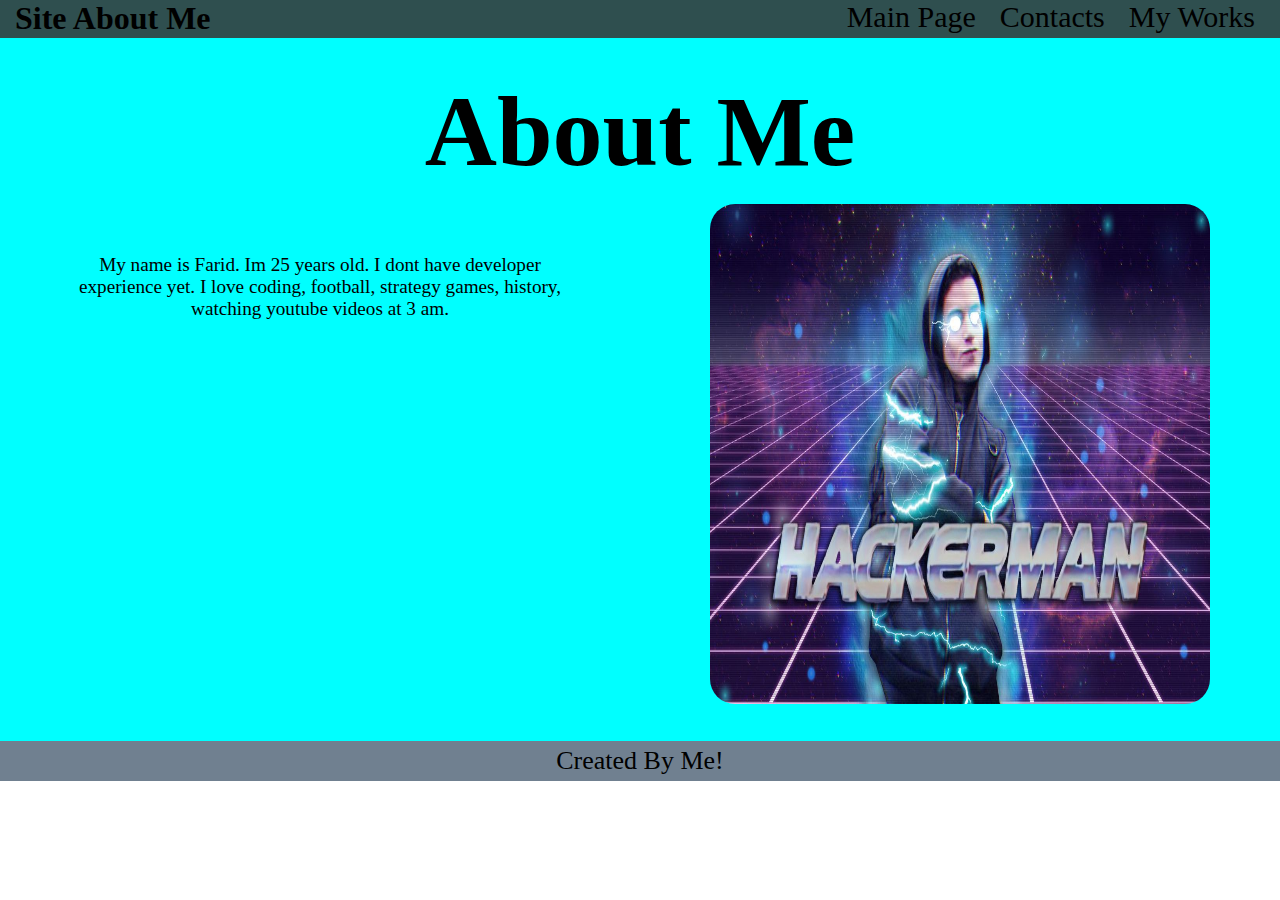
<file: index.html>
<!DOCTYPE html>
<html lang="en">
<head>
    <meta charset="UTF-8">
    <meta http-equiv="X-UA-Compatible" content="IE=edge">
    <meta name="viewport" content="width=device-width, initial-scale=1.0">
    <title>Site about me</title>
    <link rel="stylesheet" href="styles.css">
</head>
<body>
    <header>
        <h1 id="header-title">Site About Me</h1>
        <nav>
            <ul>
                <li><a href="index.html">Main Page</a></li>
                <li><a href="contact.html">Contacts</a></li>
                <li><a href="gallery.html">My Works</a></li>
            </ul>
        </nav>
    </header>
    <section>
        <div class="section-title">
            <h1>About Me</h1>
        </div>
        <div class="section-main">
            <div class="section-text">
                <p> My name is Farid. Im 25 years old. I dont have developer experience yet. I love coding, football, strategy games, history, watching youtube videos at 3 am.</p>
            </div>
            <img class="section-img" src="img/wp8855486.jpg" alt="Me!">
        </div>
    </section>
    <footer>
        <div class="footer-text">
            <p>Created By Me!</p>
        </div>
    </footer>
</body>
</html>
</file>
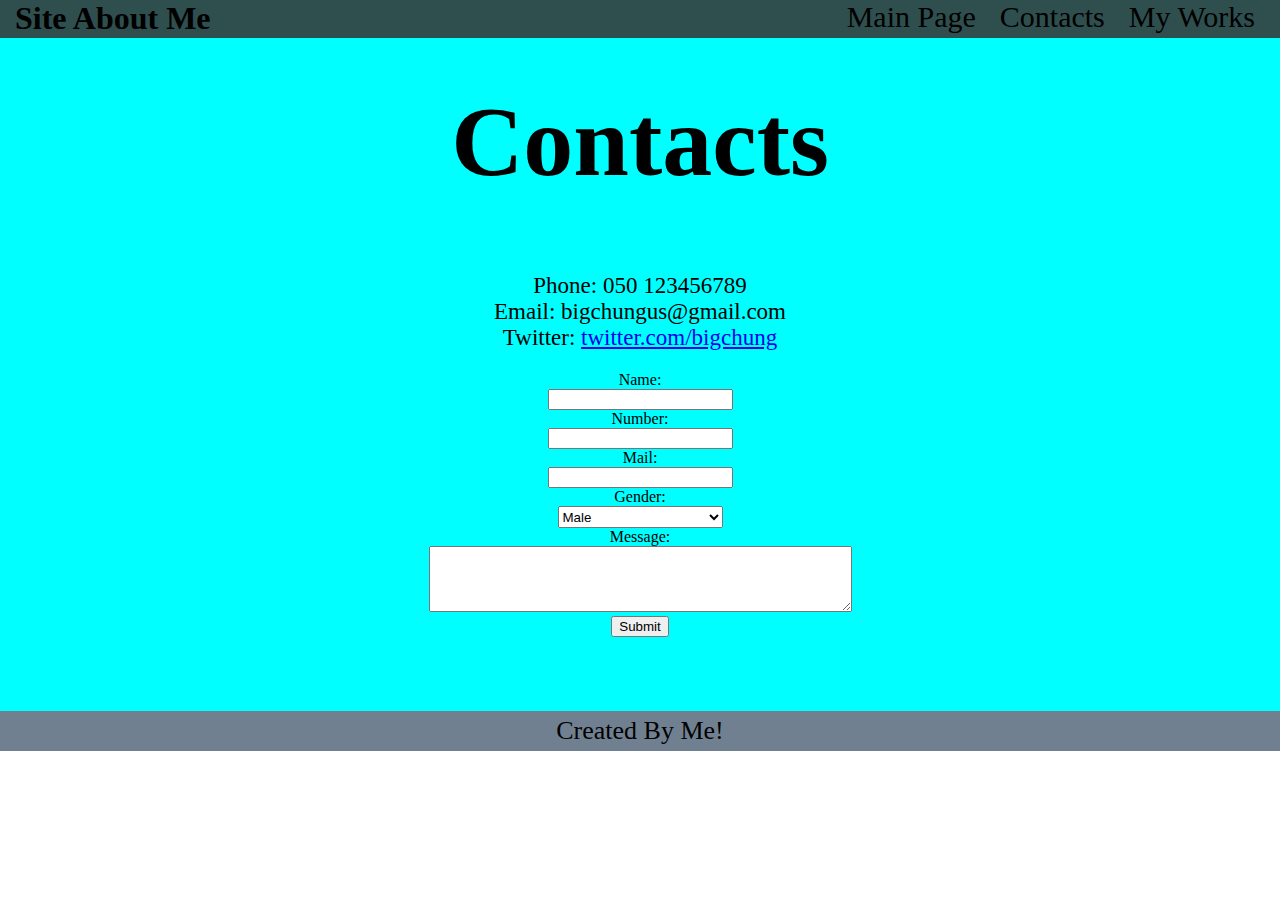
<file: contact.html>
<!DOCTYPE html>
<html lang="en">
<head>
    <meta charset="UTF-8">
    <meta http-equiv="X-UA-Compatible" content="IE=edge">
    <meta name="viewport" content="width=device-width, initial-scale=1.0">
    <title>Contacts</title>
    <link rel="stylesheet" href="styles.css">
</head>
<body>
    <header>
        <h1 id="header-title">Site About Me</h1>
        <nav>
            <ul>
                <li><a href="index.html">Main Page</a></li>
                <li><a href="contact.html">Contacts</a></li>
                <li><a href="gallery.html">My Works</a></li>
            </ul>
        </nav>
    </header>
    <section>
        <div class="contacts-title">
            <h1>Contacts</h1>
        </div>
        <section class="contacts-main">
            <div class="contacts-main-text">
                <p>Phone: 050 123456789</p>
                <p>Email: bigchungus@gmail.com</p>
                <p>Twitter: <a href="https://www.youtube.com/watch?v=IiIefzIACI0&ab_channel=howardr">twitter.com/bigchung</a></p>
            </div>
            <div class="contacts-form">
                <form>
                    <label for="name">Name:</label><br>
                    <input type="text" id="name" name="name" value=""><br>
                    <label for="number">Number:</label><br>
                    <input type="text" id="number" name="number" value=""><br>
                    <label for="mail">Mail:</label><br>
                    <input type="text" id="mail" name="mail" value=""><br>
                    <label for="gender">Gender:</label><br>
                    <select id="gender" name="gender">
                    <option value="male">Male</option>
                    <option value="female">Female</option>
                    <option value="other">Transformer</option>
                    </select><br>
                    <label for="message">Message:</label> <br>
                    <textarea rows="4" cols="50" name="comment"></textarea <br> <br>
                    <input type="submit" value="Submit">
                </form>
            </div>
        </section>
    </section>
    <footer>
        <div class="footer-text">
            <p>Created By Me!</p>
        </div>
    </footer>
</body>
</html>
</file>
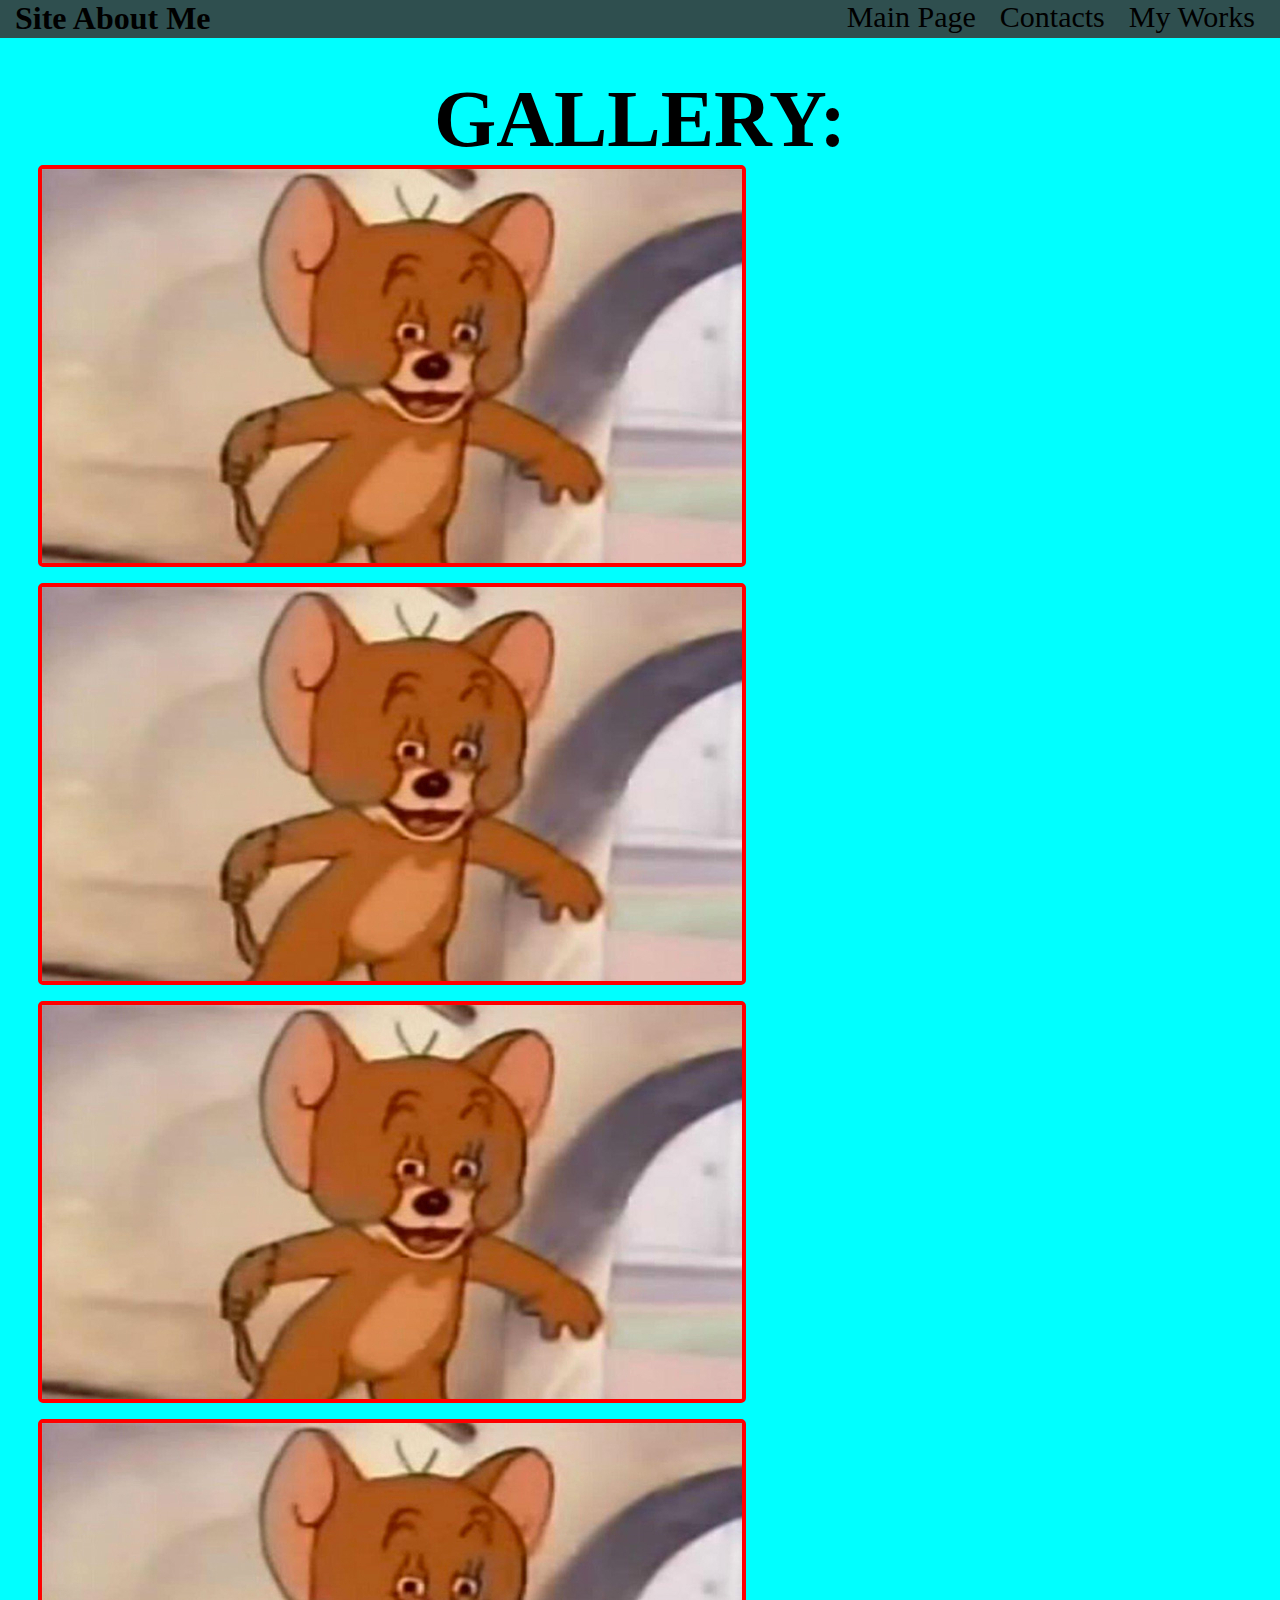
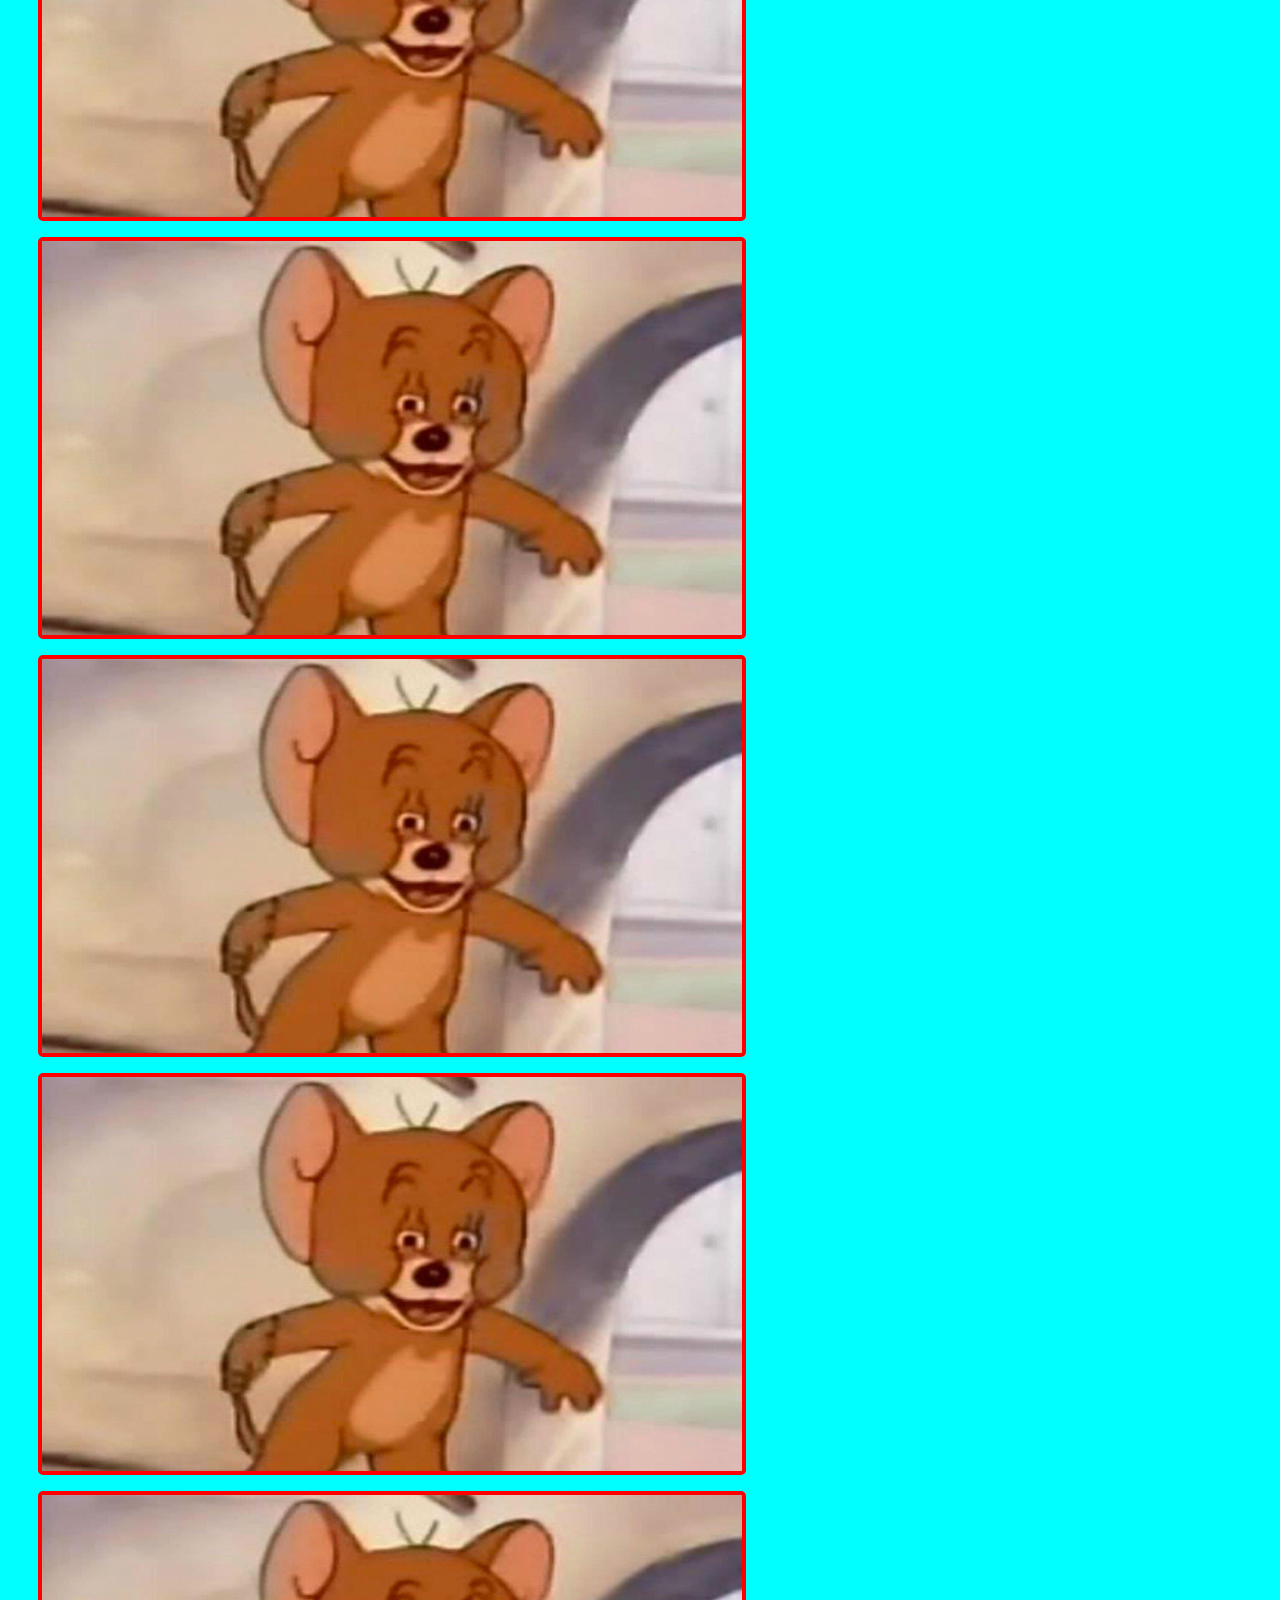
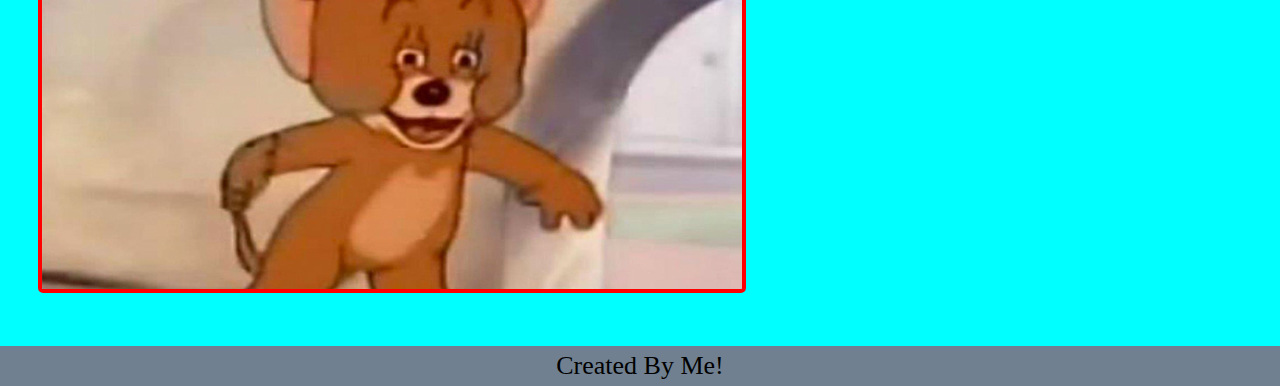
<file: gallery.html>
<!DOCTYPE html>
<html lang="en">
<head>
    <meta charset="UTF-8">
    <meta http-equiv="X-UA-Compatible" content="IE=edge">
    <meta name="viewport" content="width=device-width, initial-scale=1.0">
    <title>Gallery</title>
    <link rel="stylesheet" href="styles.css">
</head>
<body>
    <header>
        <h1 id="header-title">Site About Me</h1>
        <nav>
            <ul>
                <li><a href="index.html">Main Page</a></li>
                <li><a href="contact.html">Contacts</a></li>
                <li><a href="gallery.html">My Works</a></li>
            </ul>
        </nav>
    </header>
    <section class="section-gallery">
        <div class="gallery-title"><h1>GALLERY:</h1></div>
        <div class="gallery-container">
            <div>
                <img class="gallery-img" src="img/fetchimage.jfif" alt="">
            </div>
            <div>
                <img class="gallery-img" src="img/fetchimage.jfif" alt="">
            </div>
            <div>
                <img class="gallery-img" src="img/fetchimage.jfif" alt="">
            </div>
            <div>
                <img class="gallery-img" src="img/fetchimage.jfif" alt="">
            </div>
            <div>
                <img class="gallery-img" src="img/fetchimage.jfif" alt="">
            </div>
            <div>
                <img class="gallery-img" src="img/fetchimage.jfif" alt="">
            </div>
            <div>
                <img class="gallery-img" src="img/fetchimage.jfif" alt="">
            </div>
            <div>
                <img class="gallery-img" src="img/fetchimage.jfif" alt="">
            </div>
        </div>
    </section>
    <footer>
        <div class="footer-text">
            <p>Created By Me!</p>
        </div>
    </footer>
</body>
</html>
</file>
<file: styles.css>
* {
    margin: 0;
}

/* main page */

#header-title {
    margin-left: 15px;
}

header {
    display: flex;
    flex-direction: row;
    justify-content: space-between ;
    background-color: darkslategrey;
    position: fixed;
    width: 100%;
}

nav ul {
    margin-right: 15px;
}

nav ul li {
    display: inline-block;
    height: 37.6px;
}

nav ul li:hover {
    background-color: blueviolet;
}

nav ul li a {
    text-decoration: none;
    font-size: 30px;
    padding: 0px 10px;
    color: black;
}

section {
    padding-bottom: 37px;
    padding-top: 74px;
    background-color: aqua;   
}

.section-title {
    text-align: center;
    font-size: 50px;
}

.section-main {
    display: flex;
    justify-content: space-around;
    padding-top: 15px;
}

.section-text {
    height: 500px;
    width: 500px;
    text-align: center;
    font-size: larger;
    padding-top: 25px;
    box-sizing: border-box;
    padding-top: 50px;
}

.section-img {
    width: 500px;
    height: 500px;
    border-radius: 5%;
}

.footer-text {
    height: 40px;
    background-color: slategrey;
    text-align: center;
    box-sizing: border-box;
    padding-top: 5px;
    font-size: 26px;
}

/* gallery page */

.gallery-container {
    display: flex;
    flex-wrap: wrap;
    padding-left: 3%;
    padding-right: 3%;
}

.gallery-container > * {
    flex: 1 1;
}

.gallery-img {
    border-radius: 5px;
    margin-bottom: 12px;
    border-style: solid;
    border-width: 4px;
    border-color: red;
}

.gallery-title {
    text-align: center;
    font-size: 40px;
}

/* contact page */

.contacts-title {
    text-align: center;
    font-size: 50px;
    padding-top: 10px;
}

.contacts-main-text {
    text-align: center;
    font-size: 23px;
}

#gender {
    width: 165px;
    height: 22px
}

.contacts-form {
    text-align: center;
    padding-top: 20px;
}
</file>
